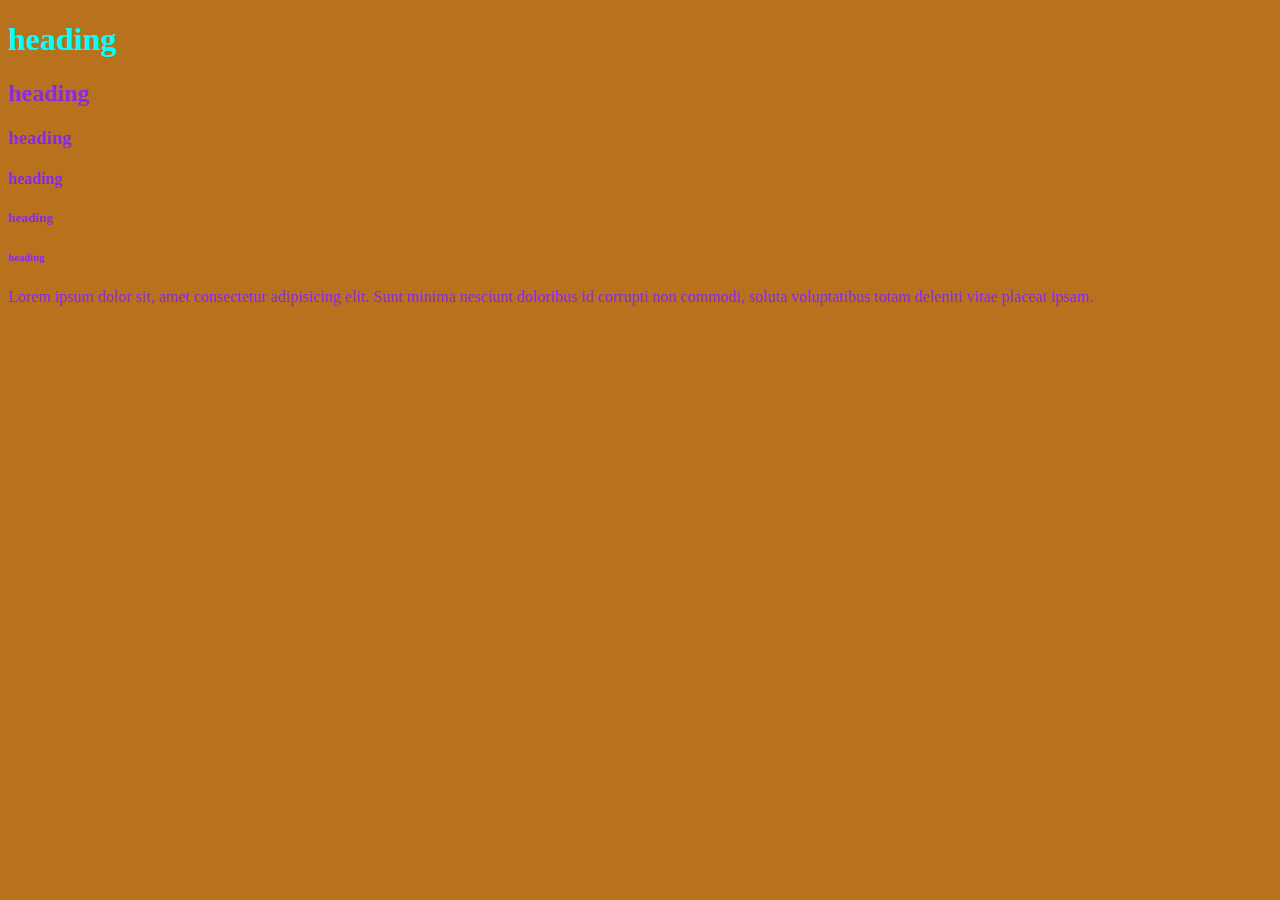
<file: HTML/video4/index.html>
<!DOCTYPE html>
<html lang="en">
<head>
    <meta charset="UTF-8">
    <meta name="viewport" content="width=device-width, initial-scale=1.0">
    <title>My_Bookmarks</title>
    <link rel="stylesheet" href="./styles.css">
</head>
<body style="color:blueviolet;">
    <h1 style="color: aqua;">heading</h1>
    <h2>heading</h2>
    <h3>heading</h3>
    <h4>heading</h4>
    <h5>heading</h5>
    <h6>heading</h6>
    <p>Lorem ipsum dolor sit, amet consectetur adipisicing elit. Sunt minima nesciunt doloribus id corrupti non commodi, soluta voluptatibus totam deleniti vitae placeat ipsam.</p>
</body>
</html>
</file>
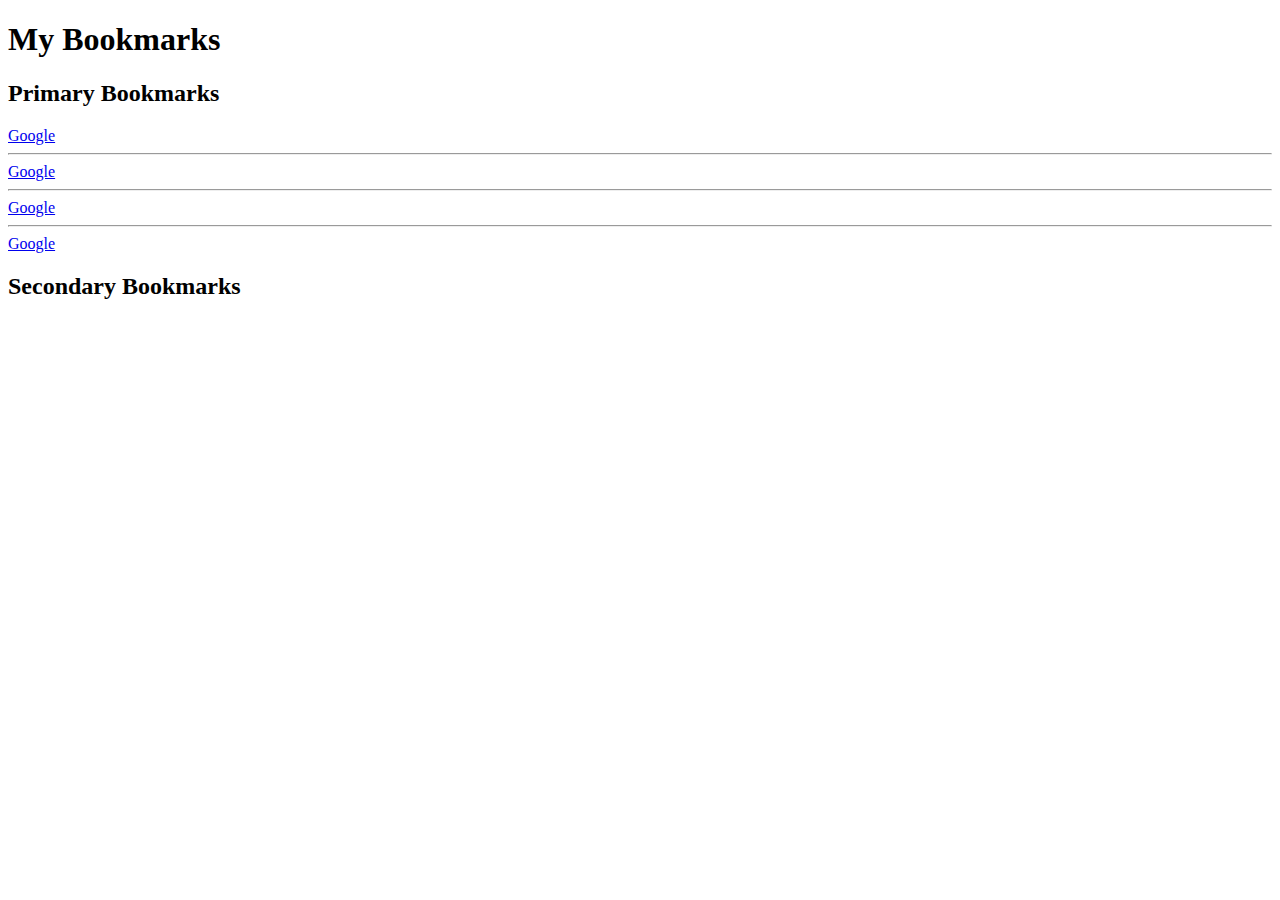
<file: HTML/BookMark/bookmark.html>
<!DOCTYPE html>
<html lang="en">
<head>
    <meta charset="UTF-8">
    <meta name="viewport" content="width=device-width, initial-scale=1.0">
    <title>Bookmark_Manager</title>
</head>
<body>
    <h1>My Bookmarks</h1>
    <h2>Primary Bookmarks</h2>
    <a href="www.google.com" target="_blank">Google</a>
<hr>
    <a href="www.youtube.com" target="_blank">Google</a>
<hr>
    <a href="www.facebook.com" target="_blank">Google</a>
    <hr>
    <a href="www.Instagram.com" target="_blank">Google</a>
    

    <h2>Secondary Bookmarks</h2>
</body>
</html>
</file>
<file: HTML/video4/styles.css>
body{
    background-color: rgb(184, 114, 29);
}
</file>
